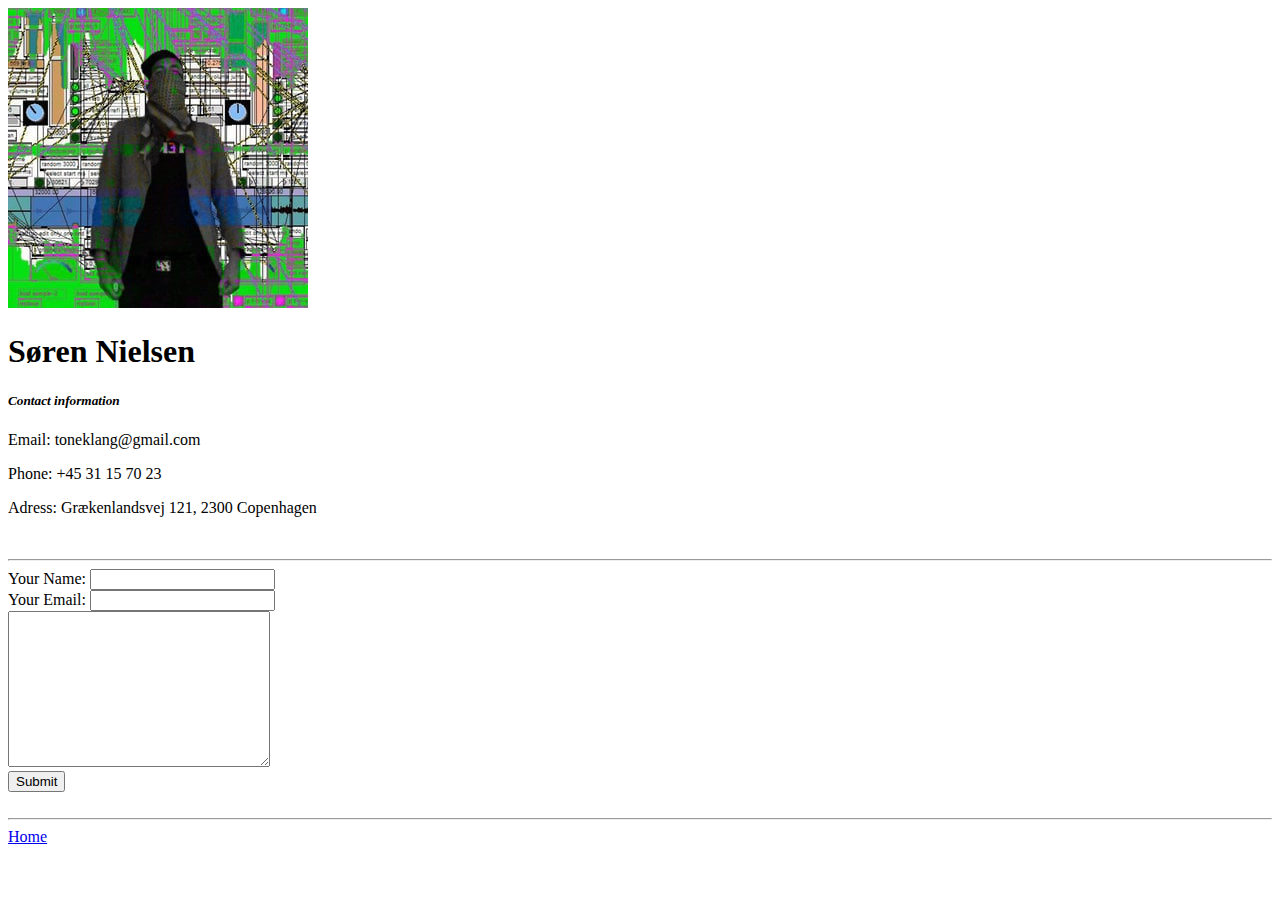
<file: contact.html>
<!DOCTYPE html>
<html lang="en" dir="ltr">
  <head>
    <meta charset="utf-8">
    <title>Contact Me!</title>
  </head>
  <body>
    <img src="assets/toneklang.jpeg" alt="toneklang profile picture">
    <h1>Søren Nielsen</h1>
    <h5><em>Contact information</em></h5>
    <p>Email: toneklang@gmail.com</p>
    <p>Phone: +45 31 15 70 23</p>
    <p>Adress: Grækenlandsvej 121, 2300 Copenhagen</p>

    <!-- line break before link to homepage-->
    <br>
    <hr>

    <!-- Første test af Form elementet -->
    <form action="mailto:toneklang@gmail.com" method="post" enctype="text/plain">
      <label for="yourName">Your Name:</label>
      <input type="text" name="yourName" value=""><br>
      <label for="">Your Email:</label>
      <input type="email" name="yourEmail" value=""><br>
      <textarea name="name" rows="10" cols="30"></textarea><br>
      <input type="submit"><br>
    </form>
    <br>
    <hr>
    <!-- link back to front page -->
    <a href="index.html">Home</a>
  </body>
</html>
</file>
